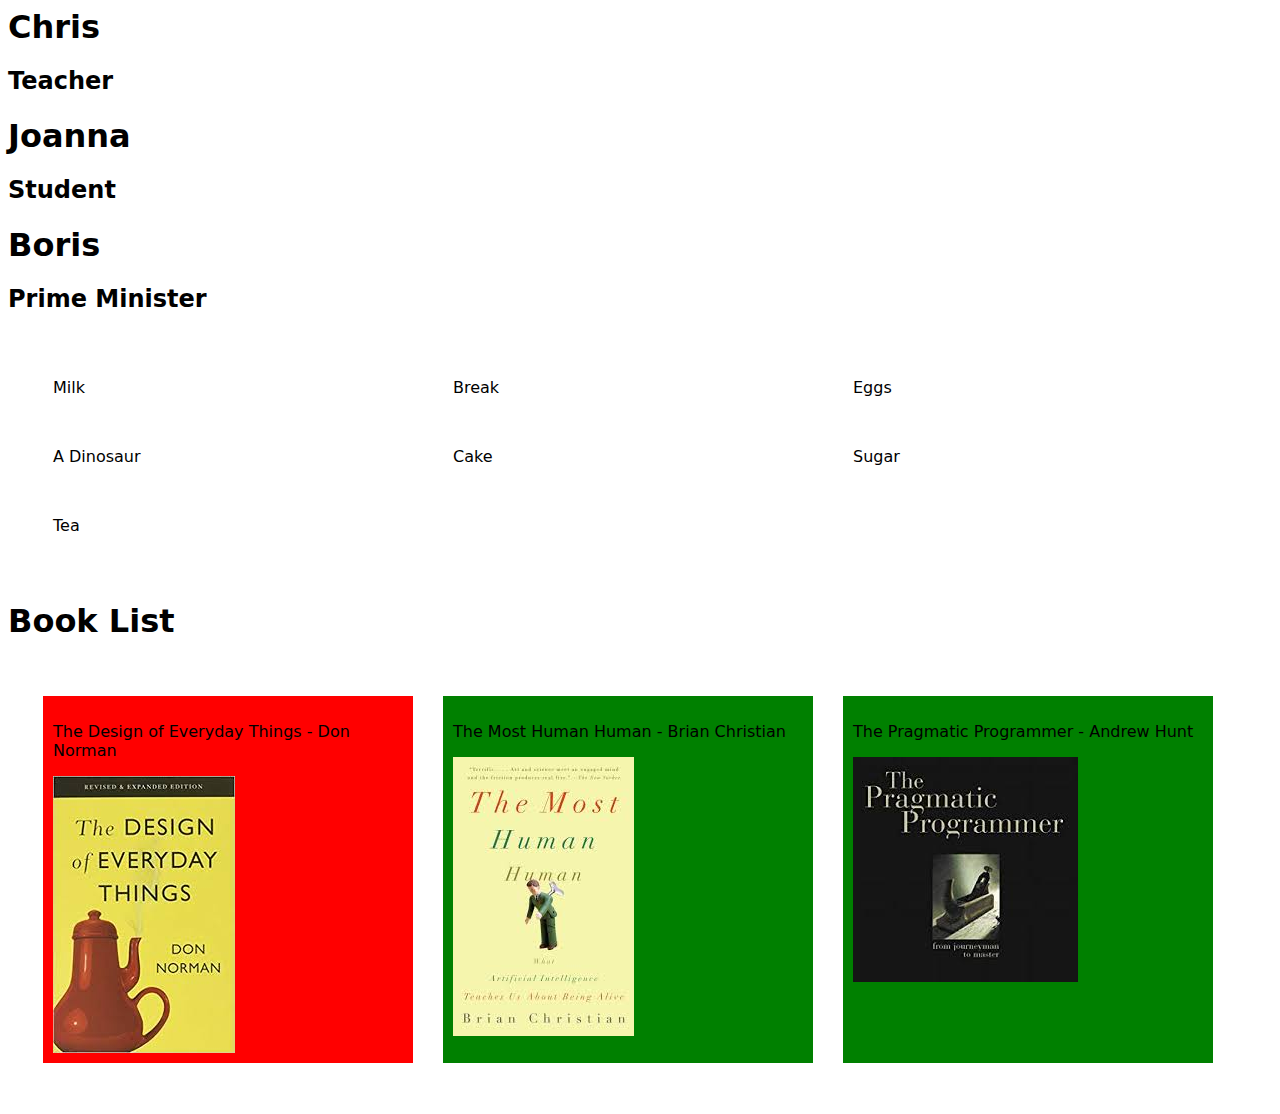
<file: week-2/Homework/Part-1/index.html>
<!DOCTYPE >
<html lang="en_US">
  <head>
    <title>JS Week 2 - Exercises</title>
    <meta charset="utf-8" />
    <link rel="stylesheet" href="style.css" />
  </head>
  <body>
    <div id="content">
      <!-- 
        DO NOT EDIT.
        Your work should be put in here using JavaScript.
      -->
    </div>

    <script src="exercises.js"></script>
  </body>
</html>
</file>
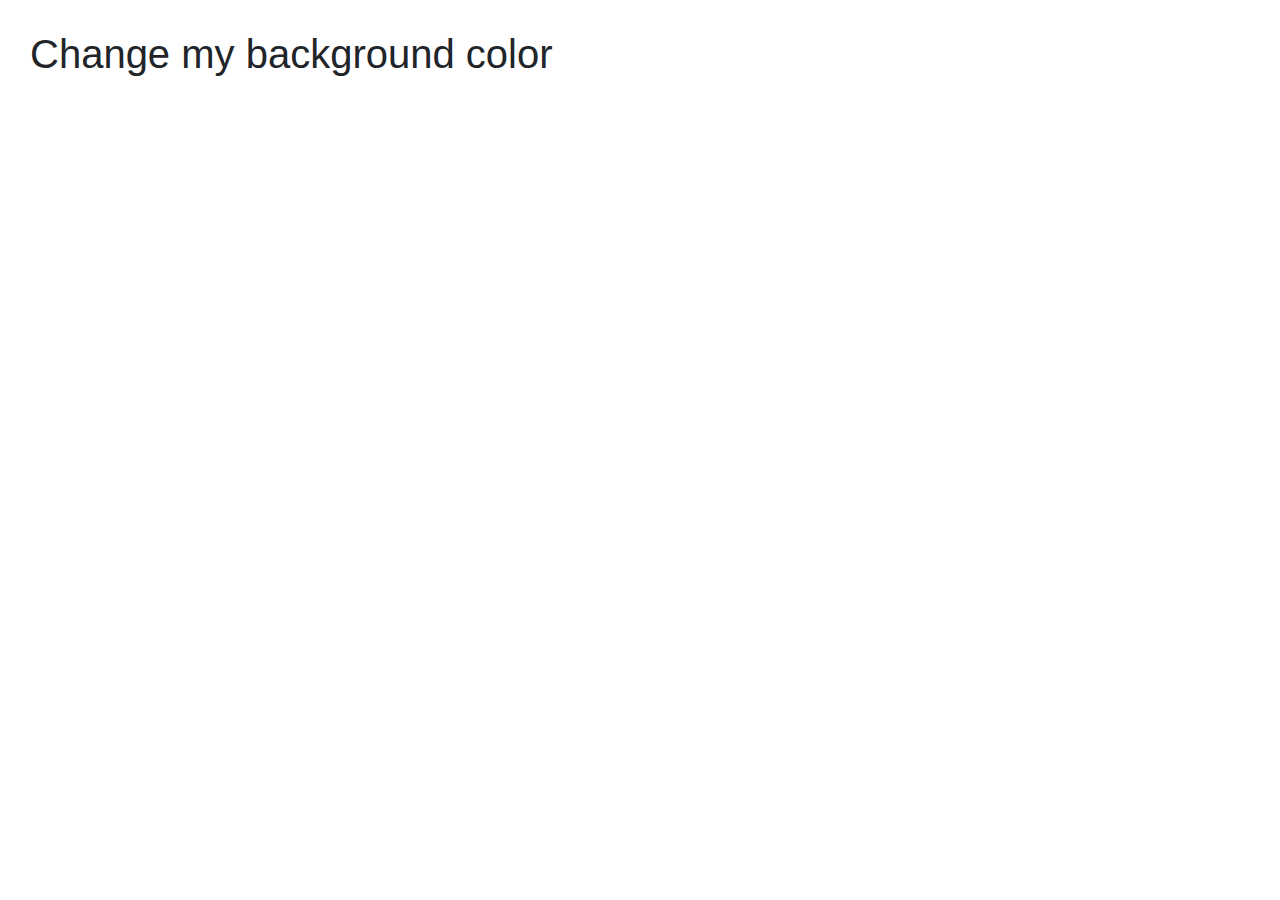
<file: week-3/Homework/A-timeout/index.html>
<!doctype html>

<html lang="en">

<head>
  <meta charset="utf-8">
  <title>CodeYourFuture - Callbacks</title>
  <meta name="description" content="Callbacks">
  <meta name="author" content="CodeYourFuture">
  <link href="https://stackpath.bootstrapcdn.com/bootstrap/4.4.1/css/bootstrap.min.css" rel="stylesheet">
  <style>
    body {
      padding: 30px;
    }
  </style>
</head>

<body>
  <div id="main">
    <h1>Change my background color</h1>
  </div>
  <script src="exercise.js"></script>
</body>

</html>
</file>
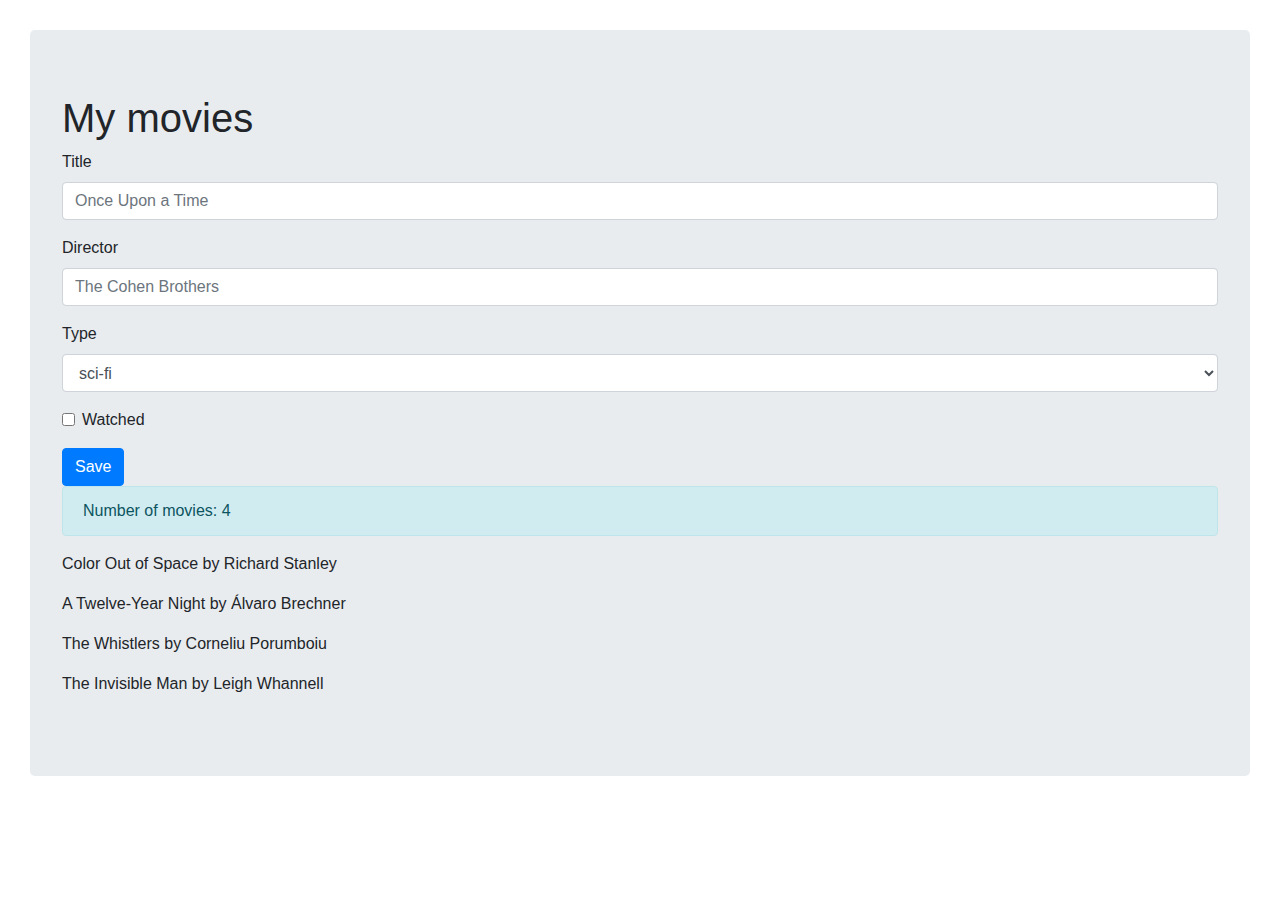
<file: week-3/Homework/B-movies/index.html>
<!doctype html>

<html lang="en">

<head>
  <meta charset="utf-8">
  <title>CodeYourFuture - Callbacks</title>
  <meta name="description" content="Callbacks">
  <meta name="author" content="CodeYourFuture">
  <link href="https://stackpath.bootstrapcdn.com/bootstrap/4.4.1/css/bootstrap.min.css" rel="stylesheet">
  <style>
    body {
      padding: 30px;
    }
  </style>
</head>

<body>
  <div id="main">
    <div class="jumbotron">
      <h1>My movies</h1>
      <form id="create-new-movie-form">
        <div class="form-group">
          <label for="title">Title</label>
          <input type="text" class="form-control" id="title" placeholder="Once Upon a Time">
        </div>
        <div class="form-group">
          <label for="title">Director</label>
          <input type="director" class="form-control" id="director" placeholder="The Cohen Brothers">
        </div>

        <div class="form-group">
          <label for="type">Type</label>
          <select class="form-control" id="type">
            <option>sci-fi</option>
            <option>drama</option>
            <option>romance</option>
            <option>documentary</option>
            <option>action</option>
          </select>
        </div>
        <div class="form-group form-check">
          <input type="checkbox" class="form-check-input" id="haveWatched">
          <label class="form-check-label" for="haveWatched">Watched</label>
        </div> <button type="submit" class="btn btn-primary" id="add-movie-btn">Save</button>
      </form>
      <p class="alert alert-info">Number of movies: <span id="movies-number"></span></p>

      <div id="all-movies">

      </div>
    </div>
    <script src="exercise.js"></script>
</body>

</html>
</file>
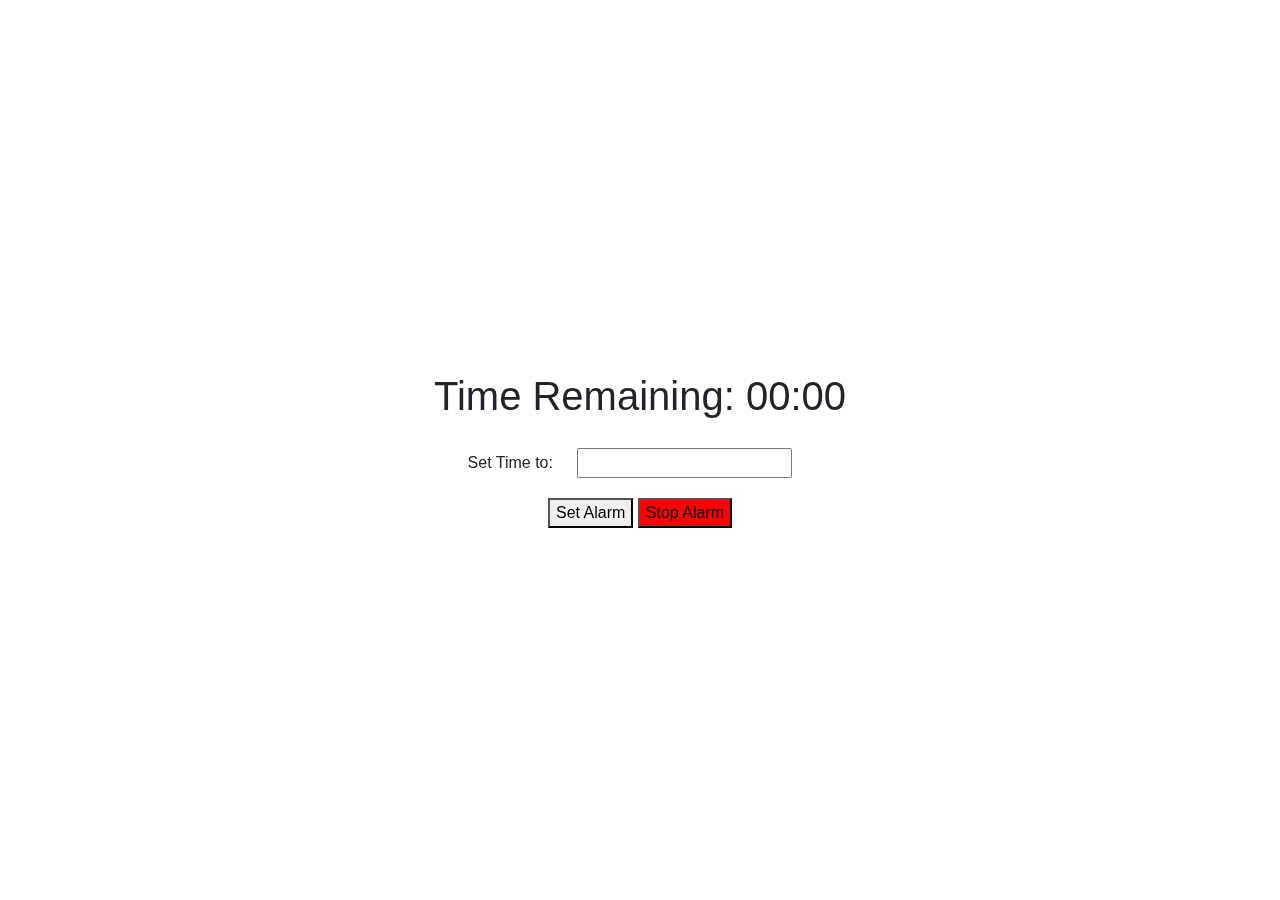
<file: week-3/Homework/C-alarmclock/index.html>
<!DOCTYPE html>
<html>
  <head>
    <title>Alarm Clock</title>
    <script src="alarmclock.js"></script>
    <link
      rel="stylesheet"
      href="https://stackpath.bootstrapcdn.com/bootstrap/4.4.1/css/bootstrap.min.css"
      integrity="sha384-Vkoo8x4CGsO3+Hhxv8T/Q5PaXtkKtu6ug5TOeNV6gBiFeWPGFN9MuhOf23Q9Ifjh"
      crossorigin="anonymous"
    />
    <link rel="stylesheet" href="style.css" />
  </head>

  <body>
    <div class="centre">
      <h1 id="timeRemaining">Time Remaining: 00:00</h1>
      <div>
        Set Time to:
        <input id="alarmSet" type="number" />
      </div>
      <div>
        <button id="set" type="button">Set Alarm</button>
        <button id="stop" type="button">Stop Alarm</button>
      </div>
    </div>
  </body>
</html>
</file>
<file: week-2/Homework/Part-1/style.css>
/**
 * Base styles to use at the start of the class
 *
 * Module: HTML/CSS
 * Lesson: 1,2
 * Class: Scotland 2017
 */

html,
body {
	font-family: "Source Sans Pro", -apple-system, system-ui, BlinkMacSystemFont, "Segoe UI", Roboto, "Helvetica Neue", Arial, sans-serif;
}

.site-footer {
	margin-top: 4em;
}

.site-footer p {
	border-top: 1px solid #dccdc6;
	padding-top: 2em;
	padding-bottom: 2em;
}

.navbar-brand>img {
	max-height: 40px;
	width: auto;
}

.navbar-light .navbar-nav .nav-link {
	color: #292b2c;
	font-weight: 600;
	text-transform: uppercase;
}

/* Buttons */
.btn {
	border-radius: 0.15em;
}

/* Alert */
.alert {
	position: relative;
	margin-top: 2em;
	margin-bottom: 3em;
	padding-top: 1.5em;
	padding-bottom: 1.5em;
	border: 1px solid #dccdc6;
	border-radius: 0;
	font-size: 0.85rem;
	line-height: 1.3em;
	background: transparent;
	color: #292b2c;
}

.alert:before {
	content: '';
	position: absolute;
	left: -1px;
	top: 0;
	height: 100%;
	width: 1px;
	background: #ce5f31;
}

/* Jumbotron */
.jumbotron {
	border-radius: 0;
}

/* Headings */
.heading-underline {
	position: relative;
	margin-bottom: 2em;
	padding-bottom: 0.5em;
	border-bottom: 1px solid #dccdc6;
	font-size: 1rem;
	font-weight: 600;
	text-transform: uppercase;
}

.heading-underline:before {
	content: '';
	position: absolute;
	bottom: -1px;
	left: 0;
	width: 25%;
	height: 1px;
	max-width: 100px;
	background: #ce5f31;
}

/* Article */
.article {
	margin-bottom: 2em;
}

.article-title {
	margin-bottom: 0.5em;
	font-weight: 700;
}

.article-read-more a {
	font-size: 0.85em;
	font-weight: 700;
	text-decoration: uppercase;
}

.article-read-more a:hover,
.article-read-more a:focus {
	text-decoration: none;
}

.article-read-more .fa {
	margin-right: 0.5em;
	color: #ce5f31;
}

.article-read-more:last-child {
	margin-bottom: 0;
}

.red {
	background-color: red;
}

.addArticle {
	margin-bottom: 10px;
}

#addArticleBtn {
	margin-left: 20px;
	height: 37px;
}

.colorButton {
	margin-bottom: 20px;
	margin-right: 20px;
	width: 100px;
	height: 50px;
}

#blueBtn {
	background: #588fbd;
}

#orangeBtn {
	background: #f0ad4e;
}

#greenBtn {
	background: #87ca8a
}

@media screen and (min-width: 992px) {

	.navbar-brand>img {
		max-height: 80px;
	}
}

ul {
	list-style: none;
	display: flex;
	flex-wrap: wrap;
	padding: 20px;
	width: calc(100% - 41px);
}

li {
	width: calc(25% - 51px);
	margin: 15px;
	padding: 10px;
	min-width: 350px;

}
</file>
<file: week-3/Homework/C-alarmclock/style.css>
.centre {
  position: fixed;
  text-align: center;
  top: 50%;
  left: 50%;
  -webkit-transform: translate(-50%, -50%);
  transform: translate(-50%, -50%);
}

#alarmSet {
  margin: 20px;
}

#stop {
  background-color: red;
}

h1 {
  text-align: center;
}
</file>
